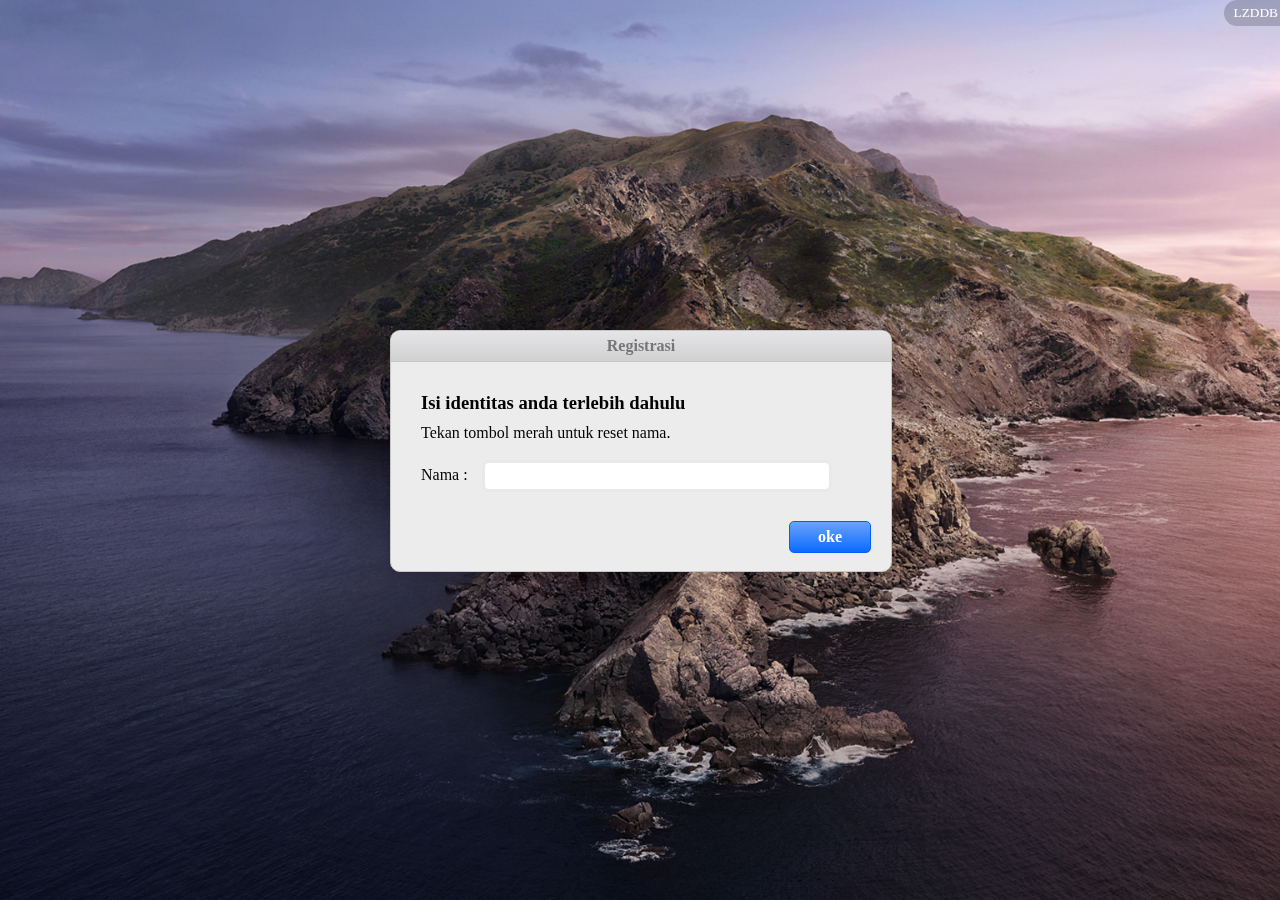
<file: index.html>
<!DOCTYPE html>
<html>
	<head>
		<title>Somebody to You</title>
	  	<meta charset="utf-8">
	  	<link rel="icon" href="https://gamepedia.cursecdn.com/minecraft_gamepedia/a/a7/Heart.svg?version=dac1a46352ab4c25ad78a3cef0ceea86">
	  	<meta name="viewport" content="width=device-width, initial-scale=1, user-scalable=no">
	  	<style type="text/css">
/** Regular */
@font-face {
  font-family: "SF Display";
  font-weight: 400;
  src: url("https://sf.abarba.me/SF-UI-Display-Regular.otf");
}
/** Semibold */
@font-face {
  font-family: "SF Display";
  font-weight: 600;
  src: url("https://sf.abarba.me/SF-UI-Display-Semibold.otf");
}

/** Thin */
@font-face {
  font-family: "SF Display";
  font-weight: 300;
  src: url("https://sf.abarba.me/SF-UI-Display-Thin.otf");
}
/** Bold */
@font-face {
  font-family: "SF Display";
  font-weight: 700;
  src: url("https://sf.abarba.me/SF-UI-Display-Bold.otf");
}
	  	*{
	  		font-family: SF Display;
	  		cursor: default;
			-webkit-user-select: none;
			-khtml-user-select: none;
			-moz-user-select: none;
			-ms-user-select: none;
			-o-user-select: none;
			user-select: none;
	  	}
	  	body{
	  		overflow: hidden;
	  		background-image: url();
	  		background-size: 100%;
	  		margin: 0;
	  		padding: 0;
	  	}
	  	.cc{
	  		position: fixed;
	  		color: #FFFFFF;
	  		z-index: 10;
	  		top: 0;
	  		right: 0;
	  		font-size: 10pt;
	  		font-weight: lighter;
	  		background: #00000030;
	  		padding: 5px 2px;
	  		padding-left:10px;
	  		border-radius: 20px 0px 0px 20px;
	  	}
	  	img{
			width: 100vw;
			height: 100vh;
			object-fit: cover;
			position: absolute;
		}
		.preload{
			position: absolute;
			height: 100vh;
			line-height: 100vh;
			width: 100vw;
			background: #000000E0;
			backdrop-filter: blur(10px);
			font-weight: lighter;
			font-size: 20pt;
			z-index: 100;
			text-align: center;
			color: #FFFFFF;
			opacity: 1;
			transition: all ease 1s;
			font-family: monospace;
		}
		.container{
			position: absolute;
			width: 100vw;
			height: 100vh;
		}
		.myoverlay{
			backdrop-filter: blur(7px);
		}
	  	.mywindow{
	  		background: #ECECEC;
	  		position: absolute;
	  		left: calc(50% - 250px);
	  		top: calc(50% - 120px);
	  		font-size: 12pt;
	  		border-radius: 10px;
	  		border: 1px solid #C6C6C6;
	  		box-shadow: 0px 0px 10px #00000020;
	  		
	  	}
	  	.myanimated{
	  		transition: all ease 0.3s;
	  	}
	  	.mycontrol{
	  		position: absolute;
	  		display: inline-block;	
	  		height: 30px;
	  		left: 10px;
	  		padding: 0px 5px;
	  	}
	  	.myheader{
	  		color: #767676;
	  		text-align: center;
	  		font-weight: bold;
	  		display: inline-block;
	  		width: 100%;
	  		height: 30px;
	  		line-height: 30px;
	  		border-radius: 10px 10px 0 0;
	  		background: rgb(209,209,209);
			background: linear-gradient(0deg, rgba(209,209,209,1) 0%, rgba(229,229,232,1) 100%);
			border-bottom: 1px solid #C6C6C6;

	  	}
	  	.myclose, .mymini, .mymax{
	  		display: inline-block;
	  		width: 12px;
	  		height: 12px;
	  		margin-top: 8px;
	  		border-radius: 10px;
	  		margin-right: 2px;
	  	}
	  	.myclose{
	  		background: #FE5D56;
	  		border: 1px solid #EA3E4A;
	  	}
	  	.myclose:hover{
	  		background: #EA3E4A;
	  	}
	  	.mymini{
	  		background: #F6BD28;
	  		border: 1px solid #F8AE1C;
	  	}
	  	.mymini:hover{
	  		background: #F8AE1C;
	  	}
	  	.mymax{
	  		background: #26CD3C;
	  		border: 1px solid #4BBA54;
	  	}
	  	.mymax:hover{
	  		background: #4BBA54;
	  	}
	  	.mybody{
	  		padding: 30px;
	  		padding-bottom: 100px;
	  	}
	  	.mytitle{
	  		font-weight: bold;
	  		font-size: 14pt;
	  		margin-bottom: 10px;
	  	}
	  	.mycontent{

	  	}
	  	.mytext{
	  		width: 350px;
			border-radius: 7px;
			padding: 5px;
			margin-left: 10px;
			box-sizing: border-box;
			border: 3px solid #dcdcdca0;
			-webkit-transition: 0.3s;
			transition: 0.3s;
			outline: none;
	  	}
	  	.mytext:focus{
	  		border: 3px solid rgba(10,107,254,0.5);
	  		/*transform: translateY(-2px);*/
	  	}
	  	.mytext:hover{
	  		cursor: text;
	  	}
	  	.mybutton{
	  		position: absolute;
	  		height: 30px;
	  		line-height: 30px;
	  		bottom: 20px;
	  		right: 20px;
	  	}
	  	.mybuttonyes, .mybuttonno{
	  		display: inline-block;
	  		width: 80px;
	  		background: cyan;
	  		height: 30px;
	  		line-height: 30px;
	  		margin-top: 0px;
	  		text-align: center;
	  		border-radius: 5px;
	  		margin-left: 10px; 
	  		font-weight:  600;
	  	}
	  	.mybuttonyes{
	  		background: rgb(10,107,254);
			background: linear-gradient(0deg, rgba(10,107,254,1) 0%, rgba(106,163,252,1) 100%);
			color: #FFFFFF;
	  		border: 1px solid #015FFC;
	  	}
	  	.mybuttonyes:hover{
	  		background: rgb(10,107,254);
	  	}
	  	.mybuttonno{
	  		background: #FFFFFF;
	  		border: 1px solid #C6C6C6;
	  	}
	  	.mybuttonno:hover{
	  		background: #EDEDED;
	  	}
	  	.myresize{
	  		width: 15px;
			height: 15px;
			position: absolute;
			right: 0;
			bottom: 0;
			cursor: se-resize;
	  	}
	  	.vidcont{
	  		width: 100vw;
	  		height: 100vh;
	  		position: absolute;
	  		display: none;
	  		background: #000000A0;
	  		z-index: 2;
	  	}
	  	.myhide{
	  		display: none;
	  	}
	  	.vidcont:hover{
	  		cursor: none;
	  	}
	  	video:hover{
	  		cursor: none;
	  	}
	  	video{
			position: relative;
			left: 0;
			top: 0;
			opacity: 1;
	  	}
	  	.divvideo{
			width: 688px;
			height: 576px;
			border-radius: 20px;
			overflow: hidden;
			position: relative;
			top: 50%;
			left: 50%;
			transform: translate(-50%,-50%);
			z-index: 10;
	  	}
	  	.myclock{
	  		display: none;
	  		position: absolute;
	  		z-index: 2;
	  		color: #FFFFFF;
	  		text-align: center;
	  		width: calc(100vw - 50px);
	  		padding: 25px;
	  	}
	  	.contjam{
	  		position: absolute;
	  		width: 100%;
	  		top: 50vh;
	  		left: 0;
	  		transform: translateY(-50%);
	  		text-align: center;
	  		margin: 0;
	  		padding: 0;
	  	}
	  	.jam{
	  		position: relative;
	  		font-size: 100px;
	  		font-weight: 300;
	  	}
	  	.tanggal{
	  		position: relative;
	  		font-size: 20px;
	  		margin-top: 15px;
	  	}
	  	.ucapan{
	  		position: relative;
	  		color: #000000;
	  		font-size: 20px;
	  		margin-top: 50px;
	  		background: #EAEAEA90;
	  		left: calc(50% - 220px - 20px);
	  		width: 440px;
	  		padding: 30px 20px;
	  		border-radius: 25px;
	  		transition: all ease 0.3s;
	  	}
	  	.ucapan:active{
	  		transform: scale(1.02);
	  	}
	  	.ucapan:hover, .ucapan *:hover{
	  		cursor: pointer;
	  	}
	  	.ucapan::before{
	  		content: 'ketuk untuk mencari';
	  		font-size: 12pt;
	  		width: 200px;
	  		height: 50px;
	  		line-height: 50px;
	  		left: 50%;
	  		bottom: -80px;
	  		background: #FFFFFFB0;
	  		position: absolute;
	  		z-index: 99;
	  		border-radius: 10px;
	  		transform: translateX(-50%);
	  		opacity: 0;
	  		transition: all ease 0.3s;
	  		pointer-events: none;
	  	}
	  	.ucapan:hover::before{
	  		bottom: -60px;
	  		opacity: 1;
	  	}
	  	.myakun{
	  		color: #FFFFFF;
	  		background: #00000080;
	  		transform: translateY(0px);
	  		width: 200px;
	  		height: 30px;
	  		line-height: 30px;
	  		border-radius: 5px;
	  		display: inline-block;
	  		margin: 3px 2px;
	  		transition: background ease 0.3s;
	  		backdrop-filter: blur(10px);
	  	}
	  	.myakun:hover{
	  		background: #000000E0;
	  		cursor: pointer;
	  	}
	  	#nama *{
	  		transition: all ease 0.3s;
	  	}
	  	#nama:hover{
	  		cursor: default;
	  	}
	  	#nama::before{
	  		content: 'ketuk untuk mengubah';
	  		width: 200px;
	  		height: 50px;
	  		line-height: 50px;
	  		left: 0;
	  		top: 45px;
	  		background: #00000090;
	  		position: absolute;
	  		z-index: 99;
	  		border-radius: 10px;
	  		transition: all ease 0.3s;
	  		opacity: 0;
	  		pointer-events: none;
	  	}
	  	#nama:hover::before{
	  		top: 35px;
	  		opacity: 1;
	  	}
	  	#nama *:hover, #textcari:hover{
	  		cursor: text;
	  		color: #FFFFFFA0;
	  	}
	  	#oke:hover{
	  		background: #FFFFFF30;
	  		cursor: pointer;
	  	}
	  	.tombolcari:hover{
	  		background: rgb(10,107,254);
	  		color: #FFFFFF;
	  	}
	  	.shortcut{
	  		position: fixed;
	  		bottom: 0;
	  		width: 100px;
	  		height: 70px;
	  		line-height: 70px;
	  		background: #FFFFFF10;
	  		margin: 10px;
	  		border-radius: 20px;
	  		cursor: pointer;
	  		transition: transform ease 0.3s;
	  		backdrop-filter: blur(3px);
	  	}
	  	.shortcut:hover{
	  		transform: scale(1.1);
	  		backdrop-filter: blur(5px);
	  	}
	  	.shortcut:active{
	  		transform: scale(0.9);
	  		backdrop-filter: blur(5px);
	  	}
	  	.kiri{
	  		left: 0;
	  	}
	  	.kanan{
	  		right: 0;
	  	}
	  </style>
	</head>
	<body onload="init()">
		<audio id="myAudio">
			<source src="music.mp3" type="audio/mpeg">
			Your browser does not support the audio element.
		</audio>
		<audio id="myOpening">
			<source src="opening.mp3" type="audio/mpeg">
			Your browser does not support the audio element.
		</audio>
		<div class="preload">PLEASE WAIT</div>
		<div class="vidcont myoverlay">
			<div class="divvideo">
				<video id="myVideo" width="100%" height="100%">
				  <source src="video.mp4" type="video/mp4">
				  Your browser doe`s not support HTML5 video.
				</video>
			</div>
		</div>
		<img src="wp2.png">
		<div class="container">
			<div class="myclock">
				<div class="myakun" id="nama">
					<span id="spannama3" onclick="gantinama()"></span>
				</div>
				<div class="myakun" onclick="kembali()">Kembali</div>
				<div class="myakun" onclick="reverse()">Reset</div>
				<div class="contjam">
					<div class="jam">-:-</div>
					<div class="tanggal">-</div>
					<div class="ucapan myoverlay" onclick="carigoogle()"><span id="spannama2"></span></div>	
				</div>
				<div class="shortcut kanan" onclick="toggleFullscreen()">fullscreen</div>
				<div class="shortcut kiri" onclick="wpblur()">blur</div>
			</div>
			<div class="mywindow" id="myform" style="width: 500px; height: 240px">
				<div class="myheader">
					Registrasi
				</div>
				<div class="mybody">
					<div class="mytitle">
						Isi identitas anda terlebih dahulu
					</div>
					<div class="mycontent">
						Tekan tombol merah untuk reset nama.<br><br>
						Nama :
						<input class="mytext" type="text" id="mynama" name="nama">
					</div>
					<div class="mybutton">
						<div class="mybuttonyes" onclick="mywrite()">oke</div>
					</div>
				</div>	
			</div>
			<div class="mywindow myanimated myhide" id="mywindow" style="width: 500px; height: 240px">
				<div class="mycontrol">
					<div class="myclose" onclick="reverse()"></div>
					<div class="mymini"></div>
					<div class="mymax"></div>
				</div>
				<div class="myheader" id="mywindowheader">
					halo <span id="spannama"></span>
				</div>
				<div class="mybody">
					<div class="mytitle">
						Aku sejak lama suka padamu.
					</div>
					<div class="mycontent">
						Maukah kau menjadi orang yang selalu ada disisiku, yang selalu ada disaat senang ataupun susah, yang selalu ada sampai akhir hayatku?
					</div>
					<div class="mybutton">
						<div class="mybuttonno" onmouseover="move()" onclick="move2()" >tidak</div>
						<div class="mybuttonyes" onclick="playVid()">iya</div>
					</div>
				</div>
				<div class="myresize"></div>
			</div>
		</div>
		<span style="position: absolute; text-align: center; line-height: 100vh; width: 100vw; z-index:-10;">jangan dijual bos</span>
		<script src="https://ajax.googleapis.com/ajax/libs/jquery/3.4.1/jquery.min.js"></script>
	  	<script type="text/javascript">
	  		/*

			referensi

	  		https://www.w3schools.com/howto/howto_js_draggable.asp
	  		https://stackoverflow.com/questions/2310734/how-to-make-html-text-unselectable
	  		http://stackoverflow.com/questions/8960193/how-to-make-html-element-resizable-using-pure-javascript/33523184

	  		*/
	  		namaku=localStorage.getItem("nama");
			blur="true"; 
			$(window).on('load',function(){
				$('.preload').css('background','#00000000').css('color','#FFFFFF00').css('backdrop-filter','blur(0px)').text('SELESAI').css('z-index','-2');
			});
	  		function init(){
	  			startTime();
	  			stopOpening();
	  			add='<div class="cc">LZDDB</div>';
	  			$('body').append(add);
	  			if(localStorage.getItem("nama") != null && localStorage.getItem("checked") == "yoi"){
		  			namaku=localStorage.getItem("nama");
		  			myclock();
		  		}else if(localStorage.getItem("nama") != null){
		  			mystart();
		  		}
		  		if(localStorage.getItem("blur")=="true"){
		  			wpblur();
		  		}

	  		}
	  		$('img').on('dragstart', function(event) { event.preventDefault(); });
	  		dragElement(document.getElementById("mywindow"));
			function dragElement(elmnt) {
			  var pos1 = 0, pos2 = 0, pos3 = 0, pos4 = 0;
			  if (document.getElementById(elmnt.id + "header")) {
			    document.getElementById(elmnt.id + "header").onmousedown = dragMouseDown;
			  } else {
			    elmnt.onmousedown = dragMouseDown;
			  }

			  function dragMouseDown(e) {
			    animasi();
			    e = e || window.event;
			    e.preventDefault();
			    pos3 = e.clientX;
			    pos4 = e.clientY;
			    document.onmouseup = closeDragElement;
			    document.onmousemove = elementDrag;
			  }

			  function elementDrag(e) {
			    e = e || window.event;
			    e.preventDefault();
			    pos1 = pos3 - e.clientX;
			    pos2 = pos4 - e.clientY;
			    pos3 = e.clientX;
			    pos4 = e.clientY;
			    elmnt.style.top = (elmnt.offsetTop - pos2) + "px";
			    elmnt.style.left = (elmnt.offsetLeft - pos1) + "px";
			  }

			  function closeDragElement() {
			    document.onmouseup = null;
			    document.onmousemove = null;
			    animasi();
			  }
			}

			var mywindow = document.querySelector('#mywindow');
			var myresize = document.querySelector('.myresize');
			myresize.addEventListener('mousedown', initDrag, false);
			var startX, startY, startWidth, startHeight;
			function initDrag(e) {
			   startX = e.clientX;
			   startY = e.clientY;
			   startWidth = parseInt(document.defaultView.getComputedStyle(mywindow).width, 10);
			   startHeight = parseInt(document.defaultView.getComputedStyle(mywindow).height, 10);
			   document.documentElement.addEventListener('mousemove', doDrag, false);
			   document.documentElement.addEventListener('mouseup', stopDrag, false);
			}

			function doDrag(e) {
			   mywindow.style.width = (startWidth + e.clientX - startX) + 'px';
			   mywindow.style.height = (startHeight + e.clientY - startY) + 'px';
			    animasi();
			}

			function stopDrag(e) {
			    document.documentElement.removeEventListener('mousemove', doDrag, false);
			    document.documentElement.removeEventListener('mouseup', stopDrag, false);
			    animasi();
			}
			var elem = document.documentElement;
			function openFullscreen() {
			  if (elem.requestFullscreen) {
			    elem.requestFullscreen();
			  } else if (elem.mozRequestFullScreen) { /* Firefox */
			    elem.mozRequestFullScreen();
			  } else if (elem.webkitRequestFullscreen) { /* Chrome, Safari & Opera */
			    elem.webkitRequestFullscreen();
			  } else if (elem.msRequestFullscreen) { /* IE/Edge */
			    elem.msRequestFullscreen();
			  }
			}
			function move(){
				kali=20;
				addanimation();
				random1=(mywindow.offsetTop+(Math.floor(Math.random() * 10)-5)*kali);
				random2=(mywindow.offsetLeft+(Math.floor(Math.random() * 10)-5)*kali);
				if(random1>0 && random1<33)random1=33+20;
				if(random1<0 && random1>-33)random1=-33-20;
				if(random2>0 && random2<83)random2=83+20;
				if(random2<0 && random2>-83)random2=-83-20;
				if(random1==0 && random2==0)random1=-100;
				mywindow.style.top  = random1 + 'px';
				mywindow.style.left = random2 + 'px';
				if(random1<0 || ((random1+mywindow.clientHeight)>window.innerHeight)){
					mywindow.style.top = "calc(50% - "+mywindow.clientHeight/2+"px)";
				}
				if(random2<0  || ((random2+mywindow.clientWidth)>window.innerWidth)){
					mywindow.style.left = "calc(50% - "+mywindow.clientWidth/2+"px)";
				}
			}
			function move2(){
				kali=50;
				addanimation();
				random1=(mywindow.offsetTop+(Math.floor(Math.random() * 10)-5)*kali);
				random2=(mywindow.offsetLeft+(Math.floor(Math.random() * 10)-5)*kali);
				if(random1>0 && random1<33)random1=33+20;
				if(random1<0 && random1>-33)random1=-33-20;
				if(random2>0 && random2<83)random2=83+20;
				if(random2<0 && random2>-83)random2=-83-20;
				if(random1==0 && random2==0)random1=-100;
				mywindow.style.top  = random1 + 'px';
				mywindow.style.left = random2 + 'px';
				if(random1<0 || ((random1+mywindow.clientHeight)>window.innerHeight)){
					mywindow.style.top = "calc(50% - "+mywindow.clientHeight/2+"px)";
				}
				if(random2<0  || ((random2+mywindow.clientWidth)>window.innerWidth)){
					mywindow.style.left = "calc(50% - "+mywindow.clientWidth/2+"px)";
				}
			}
			function addanimation(){
			   var element = document.getElementById("mywindow");
			   element.classList.add("myanimated");
			}
			function animasi() {
			   var element = document.getElementById("mywindow");
			   element.classList.toggle("myanimated");
			}
			var vid = document.getElementById("myVideo"); 
			function playVid() { 
				stopOpening();
				openFullscreen();
				$('#myVideo').show();
				$('.vidcont').fadeIn();
				localStorage.setItem("checked", "yoi");
				$('#mywindow').fadeOut(300);
			  	vid.play(); 
			} 
			vid.onended = function() {
				playAudio();
			    $('.vidcont').fadeOut();
			    myclock();
			}
			function capital_letter(str) 
			{
				if (!str){
					str='noname';
				}
			    str = str.split(" ");
			    for (var i = 0, x = str.length; i < x; i++) {
			        str[i] = str[i][0].toUpperCase() + str[i].substr(1);
			    }
			    return str.join(" ").substr(0, 20);
			}
			function mywrite(){
				openFullscreen();
				playOpening();
				nama = $('#mynama').val();
				$('#mynama').val('');
				nama = capital_letter(nama);
				localStorage.setItem("nama", nama);
				namaku=localStorage.getItem("nama");
				mystart();
			}
			function mystart(){
				$('#spannama').text(localStorage.getItem("nama"));
				$('#myform').hide();
				$('#mywindow').show();
				resetposisi();
			}
			function reverse(){
				stopOpening();
				$('#myform').fadeIn();
				$('#mywindow').hide();
				$('.myclock').hide();
				if(blur=="false"){
					wpblur();
				}
				localStorage.clear();
			}
			function kembali(){
				stopOpening();
				localStorage.removeItem("checked");
				if(blur=="false"){
					wpblur();
				}
				$('#myform').hide();
				$('#mywindow').fadeIn();
				$('.myclock').hide();
			}
			function gantinama(){
				nama=$('#spannama3').text();
				$("#nama *").remove();
				$("#nama").append("<input type='text' id='textnama' value='"+nama+"' style='background:#00000000; color:#FFF; outline: none; box-sizing:border-box; border: 0px solid #000;' placeholder='nama' autofocus></input><span id='oke' style='transition: all ease 0.3s; border-radius:5px; width:30px; height:25px; margin-top:2.5px; line-height:25px; position:absolute; right:3px;' onclick='gantinamaok()'>oke</span>");
				textnama=document.querySelector('#textnama');
				textnama.autofocus = true;
				textnama.setSelectionRange(0, textnama.value.length);
				textnama.addEventListener('keypress', function (e) {
				    if (e.key === 'Enter') {
				      gantinamaok();
				    }
				});
			}
			function gantinamaok(){
				textnama=document.querySelector('#textnama');
				textnama.autofocus = false;
				nama=$('#textnama').val();
				nama = capital_letter(nama);
				localStorage.setItem("nama", nama);
				$("#nama *").remove();
				$("#nama").append('<span id="spannama3" onclick="gantinama()">'+localStorage.getItem("nama")+'</span>')
			}
			cari=true;
			selesai=false;
			function carigoogle(){
				if (cari){
					cari=false;
					selesai=false;
					$('.ucapan').text('');
					$('.ucapan *').remove();
					$(".ucapan").append("<input type='text' id='textcari' style='background:#00000000; width:300px; transform:translateX(-70px); color:#000; outline: none; box-sizing:border-box; border: 0px solid #000; font-size:20px' placeholder='cari di sini' autofocus></input><span class='tombolcari'; style='transition: all ease 0.3s; border-radius:10px; width:60px; height:50px; top:calc(50% - 25px); right:90px; line-height:50px; position:absolute;' onclick='cariok()'>cari</span><span class='tombolcari'; style='transition: all ease 0.3s; border-radius:10px; width:60px; height:50px; top:calc(50% - 25px); right:20px; line-height:50px; position:absolute;' onclick='caribatal()'>batal</span>");
					document.querySelector('#textcari').addEventListener('keyup', function (e) {
					    if (e.key === 'Enter') {
				      		cariok();
					    }
					    if(e.key === "Escape") {
					    	caribatal();
					    }
					});
					document.querySelector('body').addEventListener('keyup', function (e) {
					    if(e.key === "Escape") {
					    	caribatal();
					    }
					});
				}
				if(selesai){
					cari=true;
				}
			}
			function cariok(){
				window.open("https://www.google.com/search?q="+$('#textcari').val());
				caribatal();
			}
			function caribatal(){
				$('.ucapan *').remove();
				$(".ucapan").append('<span id="spannama2"></span>');
				var today = new Date();
				var h = today.getHours();
				if(h>23)tulis('malam','seharusnya kamu sudah tidur');
				else if(h>19)tulis('malam','waktunya mengisi energi');
				else if(h>18)tulis('petang','selamat menikmati senja');
				else if(h>14)tulis('sore','selamat menjalani hari');
				else if(h>13)tulis('siang','tetap semangat')
				else if(h>9)tulis('siang','selamat bekerja')
				else if(h>4)tulis('pagi','selamat beraktivitas');
				else tulis('malam','seharusnya kamu sudah tidur');
				selesai=true;
			}
			function resetposisi(){
				mywindow.style.top = "calc(50% - "+mywindow.clientHeight/2+"px)";
				mywindow.style.left = "calc(50% - "+mywindow.clientWidth/2+"px)";
			}
			document.querySelector('#mynama').addEventListener('keypress', function (e) {
			    if (e.key === 'Enter') {
			      mywrite();
			    }
			});
			function myclock(){
				$('#spannama3').text(localStorage.getItem("nama"));
				localStorage.setItem("checked", "yoi");
				$('#myform').hide();
				$('#mywindow').hide();
				$('#myVideo').hide();
				$('.myclock').show();
			}
			jalan=false;
			function startTime(){
				var today = new Date();
				var h = today.getHours();
				var m = today.getMinutes();
				var s = today.getSeconds();
				h = checkTime(h);
				m = checkTime(m);
				s = checkTime(s);
				document.querySelector('.jam').innerHTML =	h + ":" + m;
				var t = setTimeout(startTime, 500);
				mytanggal();
				if(cari){
					if(h>23)tulis('malam','seharusnya kamu sudah tidur');
					else if(h>18)tulis('malam','waktunya mengisi energi');
					else if(h>17)tulis('petang','selamat menikmati senja');
					else if(h>14)tulis('sore','selamat menjalani hari');
					else if(h>13)tulis('siang','tetap semangat')
					else if(h>9)tulis('siang','selamat bekerja')
					else if(h>4)tulis('pagi','selamat beraktivitas');
					else tulis('malam','seharusnya kamu sudah tidur');
					if(h>18)     document.querySelector('img').src="wp1.png";
					else if(h>4) document.querySelector('img').src="wp2.png";
					else         document.querySelector('img').src="wp1.png";
				}
				if(window.btoa($('.cc').text())!='TFpEREI='){
					if(jalan) $('.container').remove();
					if(jalan) $('img').remove();
					jalan=true;
				}
			}
			function tulis(waktu,ucapan){
				$("#spannama2").text('Selamat '+waktu+' '+localStorage.getItem("nama")+', '+ucapan+'.');
			}
			function checkTime(i) {
				if (i < 10) {i = "0" + i};
				return i;
			}
			var elem = document.documentElement;
			fs=false;
			function openFullscreen() {
				fs=true;
				if (elem.requestFullscreen) {
					elem.requestFullscreen();
				} else if (elem.mozRequestFullScreen) { /* Firefox */
					elem.mozRequestFullScreen();
				} else if (elem.webkitRequestFullscreen) { /* Chrome, Safari & Opera */
					elem.webkitRequestFullscreen();
				} else if (elem.msRequestFullscreen) { /* IE/Edge */
					elem.msRequestFullscreen();
				}
			}
			function toggleFullscreen() {
				if( window.innerHeight == screen.height){
				    fs=true;
				}
				else{
					fs=false;
				}
				if(fs){
					fs=false;
					if (document.exitFullscreen) {
						document.exitFullscreen();
					} else if (document.mozCancelFullScreen) {
						document.mozCancelFullScreen();
					} else if (document.webkitExitFullscreen) {
						document.webkitExitFullscreen();
					} else if (document.msExitFullscreen) {
						document.msExitFullscreen();
					}
				}
				else{
					openFullscreen();
				}
			  
			}
			function mytanggal(){
				var hari = ['Minggu', 'Senin', 'Selasa', 'Rabu', 'Kamis', 'Jumat', 'Sabtu'];
				var bulan = ['Januari', 'Februari', 'Maret', 'April', 'Mei', 'Juni', 'Juli', 'Agustus', 'September', 'Oktober', 'Nopember', 'Desember'];
				var d = new Date();
				var dayName = hari[d.getDay()];
				var monthName = bulan[d.getMonth()];
				tanggal=(dayName+', '+d.getDate()+' '+monthName);
				$('.tanggal').text(tanggal);
			}
			function wpblur(){
				$('.container').toggleClass("myoverlay");
				localStorage.setItem("blur", blur);
				if(blur=="true"){
					blur="false";
				}
				else{
					blur="true";
				}
			}
			function playAudio() { 
				var x = document.getElementById("myAudio"); 
				x.volume = 0.15;
				x.play(); 
			}
			function playOpening() { 
				var x = document.getElementById("myOpening"); 
				x.volume = 0.3;
				x.play(); 
				x.addEventListener("ended",function() {
					stopOpening();
				});
			}
			function stopOpening(){
				var x = document.getElementById("myOpening"); 
				x.pause();
				x.currentTime = 0;
				var x = document.getElementById("myAudio"); 
				x.pause();
				x.currentTime = 0;
			}
	  	</script>
	</body>
</html>
</file>
